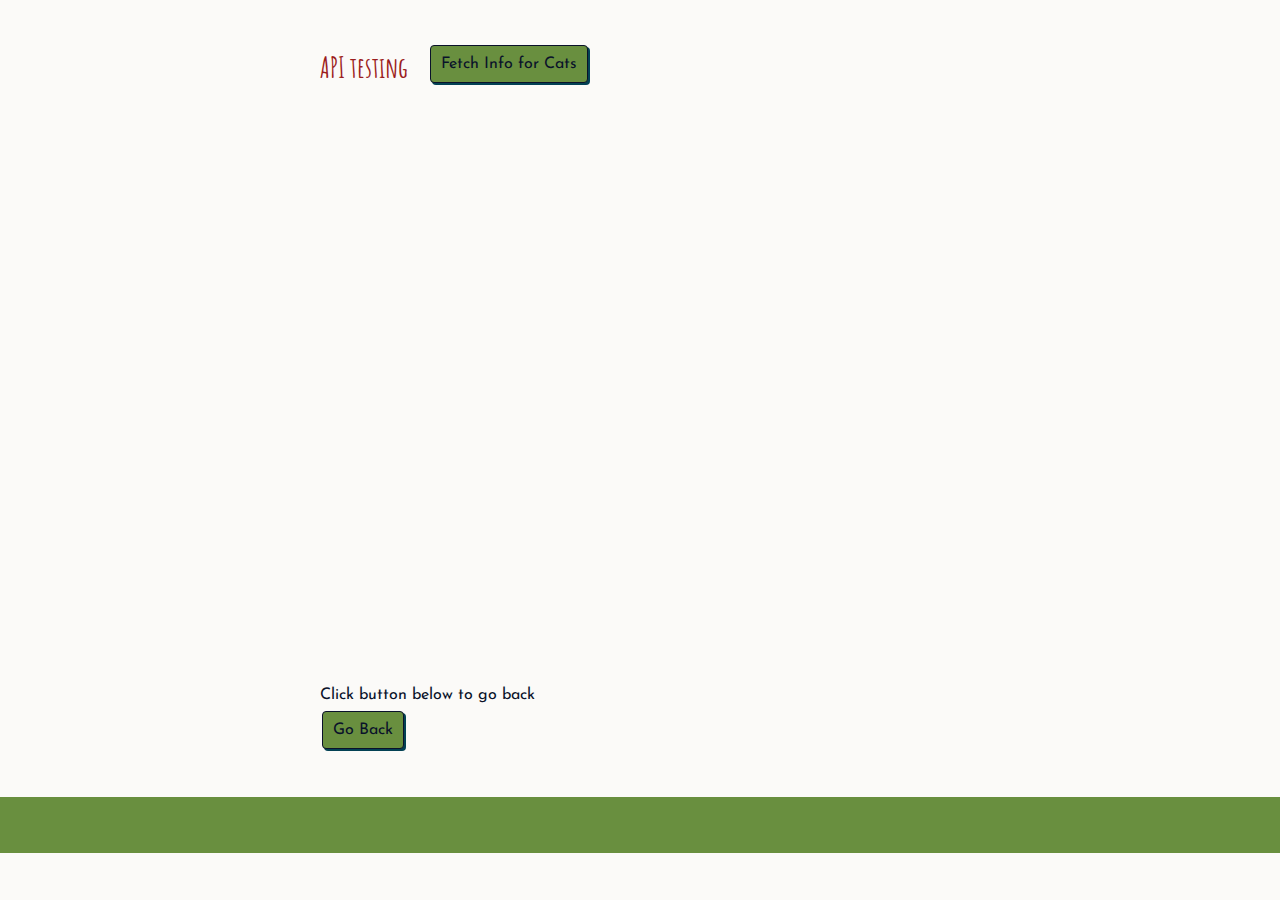
<file: APItest.html>
<html> 
<head>
    <title>JSON AJAX Demo</title>
      
    <meta charset="UTF-8"  />
    <meta name="description" content="Non-profit service that allows individual local artists and crafts persons around the world to be able to market their products directly to a global audience." />
    <link href="./styleSheets/styles.css"
          rel="stylesheet"
          type="text/css"  />
    <link href="https://fonts.googleapis.com/css?family=Amatic+SC" rel="stylesheet">
    <link href="https://fonts.googleapis.com/css?family=Josefin+Sans" rel="stylesheet">

</head>

<body>
<a class="skipLink" href="#mainContent">Skip to Main Content</a>

    


    <main id="mainContent">
    <section>

<article>
<br /><br />
<h3 id="inline">API testing</h3><button id="btn">Fetch Info for Cats</button> 

<br>
<div id="option-box"></div>
<br>

<div id="app">
    
   
</div>


</article>

<script src="./javaScriptFiles/test.js"></script>
    

<article>
<br>  
<div id="centerbuttons"> 
<p>Click button below to go back</p>
 
<button id="goback" onclick="document.location = 'APItest.html'">Go Back</button> 
</div>


<br>
<br>

</article>
      
</section>
      </main>


    <footer id="footer">

        <address>
        <p></p>
        </address>
        </footer>



</body>
</html>
</file>
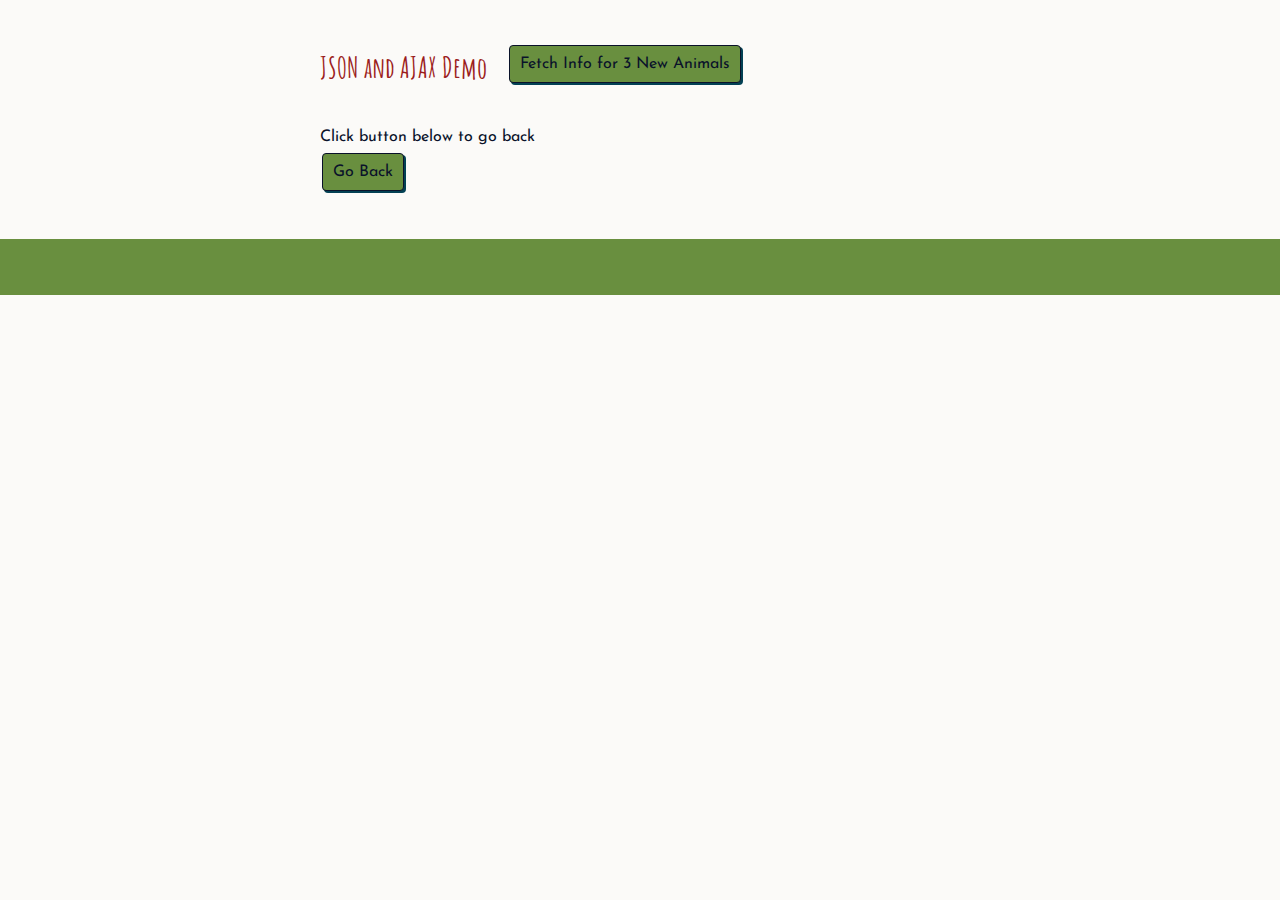
<file: cats.html>
<html> 
<head>
    <title>JSON AJAX Demo</title>
      
    <meta charset="UTF-8"  />
    <meta name="description" content="Non-profit service that allows individual local artists and crafts persons around the world to be able to market their products directly to a global audience." />
    <link href="./styleSheets/styles.css"
          rel="stylesheet"
          type="text/css"  />
    <link href="https://fonts.googleapis.com/css?family=Amatic+SC" rel="stylesheet">
    <link href="https://fonts.googleapis.com/css?family=Josefin+Sans" rel="stylesheet">

</head>

<body>
<a class="skipLink" href="#mainContent">Skip to Main Content</a>

    


    <main id="mainContent">
    <section>

<article>
<br /><br />
<h3 id="inline">JSON and AJAX Demo</h3><button id="btn">Fetch Info for 3 New Animals</button> 



<div id="animal-info"></div>

</article>

<script src="./javaScriptFiles/animals.js"></script>
    

<article>
<br>  
<div id="centerbuttons"> 
<p>Click button below to go back</p>
 
<button id="goback" onclick="document.location = 'index.php'">Go Back</button> 
</div>


<br>
<br>

</article>
      
</section>
      </main>


    <footer id="footer">

        <address>
        <p></p>
        </address>
        </footer>



</body>
</html>
</file>
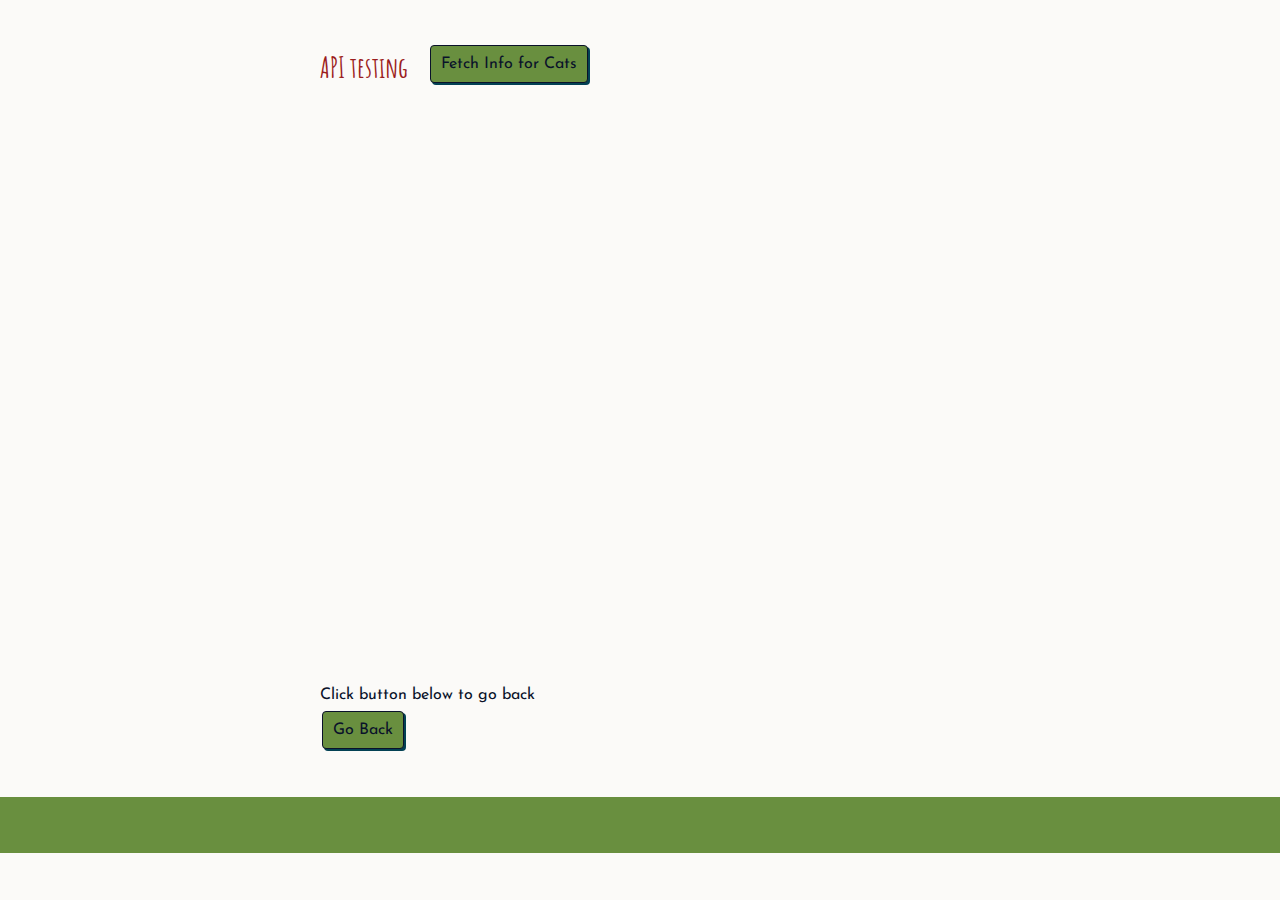
<file: catsApp.html>
<html> 
<head>
    <title>JSON AJAX Demo</title>
      
    <meta charset="UTF-8"  />
    <meta name="description" content="Non-profit service that allows individual local artists and crafts persons around the world to be able to market their products directly to a global audience." />
    <link href="./styleSheets/styles.css"
          rel="stylesheet"
          type="text/css"  />
    <link href="https://fonts.googleapis.com/css?family=Amatic+SC" rel="stylesheet">
    <link href="https://fonts.googleapis.com/css?family=Josefin+Sans" rel="stylesheet">

</head>

<body>
<a class="skipLink" href="#mainContent">Skip to Main Content</a>

    


    <main id="mainContent">
    <section>

<article>
<br /><br />
<h3 id="inline">API testing</h3><button id="btn">Fetch Info for Cats</button> 

<br>
<div id="option-box"></div>
<br>

<div id="app">
    
   
</div>


</article>

<script src="./javaScriptFiles/test.js"></script>
    

<article>
<br>  
<div id="centerbuttons"> 
<p>Click button below to go back</p>
 
<button id="goback" onclick="document.location = 'catsApp.html'">Go Back</button> 
</div>


<br>
<br>

</article>
      
</section>
      </main>


    <footer id="footer">

        <address>
        <p></p>
        </address>
        </footer>



</body>
</html>
</file>
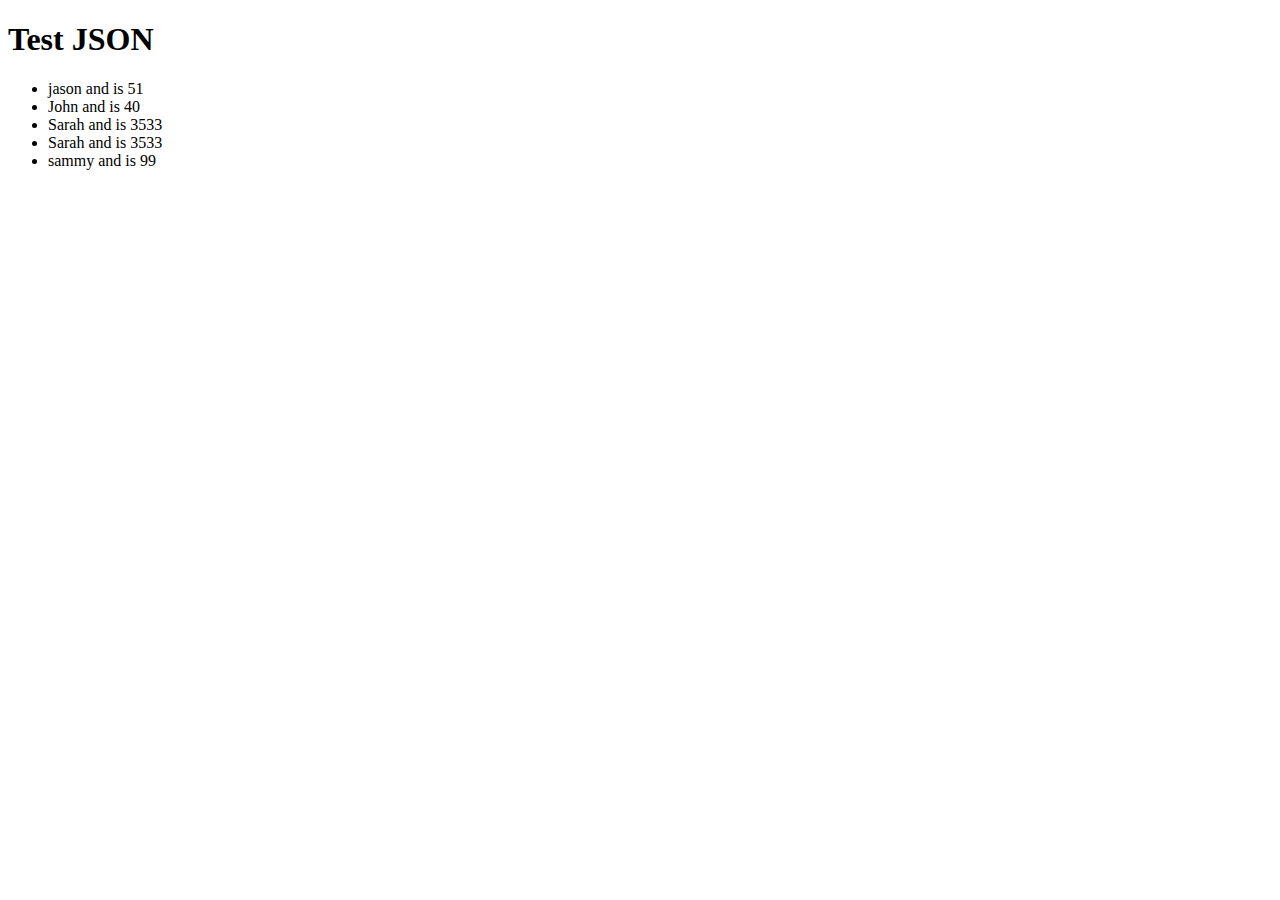
<file: json_test.html>
<!DOCTYPE html>
<html lang="en">
<head>
    <meta charset="UTF-8">
    <meta name="viewport" content="width=device-width, initial-scale=1.0">
    <title>Document</title>
</head>
<body>
    <h1>Test JSON</h1>
    
    <ul id="people"></ul>
    <div id="demo"></div>

    <script>

        // var person = {
        //     name: "Jason",
        //     age: 51,
        //     address: {
        //         street: "21 kewaunee Court", 
        //         city: "Madison"
        //     }, 
        //     children: ["Oscar", "Leo"]
        
        
        //     // email: function(){
        //     //     return 'jason@gmail.com';
        //     // }
        // }

        // //array of people objects   
        // var people = [
        // {
        //     name: "jason", 
        //     age: 51
        // }, 
        // {
        //     name: "John", 
        //     age: 40
        // }, 
        // {
        //     name: "Sarah", 
        //     age: 35
        // }


        // ]


        // // person = JSON.stringify(person);
        // // person = JSON.parse(person);
        // //console.log(people[1].age);
        
        // var output = '';
        // for(var i = 0; i < people.length; i++){
        //     //console.log(people[i].name);
        //     output += '<li>' + people[i].name + '</li>'; 

        // }

        // document.getElementById('people').innerHTML = output;

        


        var xhttp = new XMLHttpRequest();
        xhttp.onreadystatechange = function() {
        if (this.readyState == 4 && this.status == 200) {
           // console.log(xhttp.responseText);
           var response = JSON.parse(xhttp.responseText);
            //console.log(response.people);
            var people = response.people;

        // Typical action to be performed when the document is ready:
            
            
            var output = '';
            for(var i = 0; i < people.length; i++){
                //console.log(people[i].name);
                output += '<li>' + people[i].name + ' and is ' + people[i].age + '</li>'; 

            }
            document.getElementById("people").innerHTML = output;
           
        }
            };
        xhttp.open("GET", "people.json", true);
       
       
        xhttp.send();



    </script>



</body>
</html>
</file>
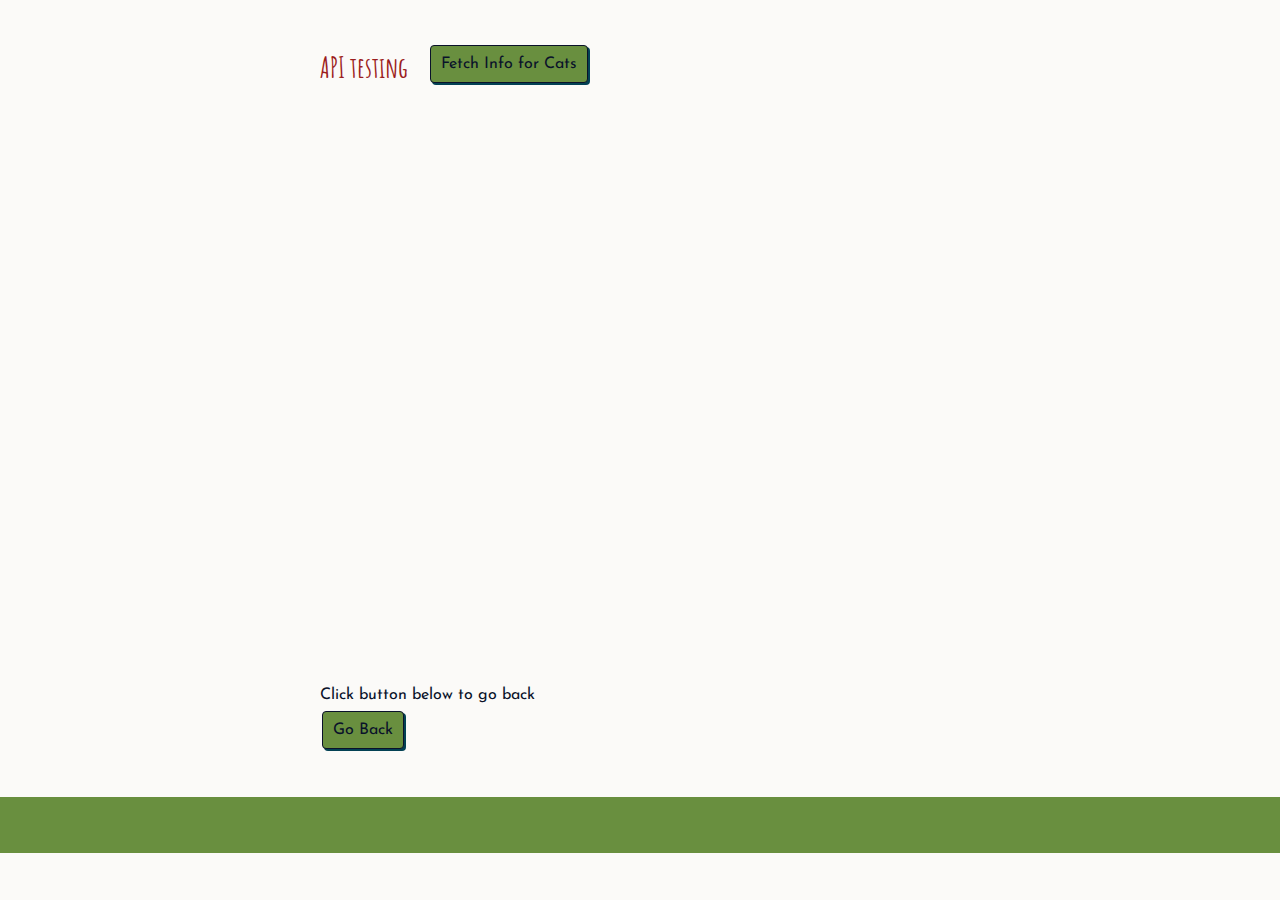
<file: test.html>
<html> 
<head>
    <title>JSON AJAX Demo</title>
      
    <meta charset="UTF-8"  />
    <meta name="description" content="Non-profit service that allows individual local artists and crafts persons around the world to be able to market their products directly to a global audience." />
    <link href="./styleSheets/styles.css"
          rel="stylesheet"
          type="text/css"  />
    <link href="https://fonts.googleapis.com/css?family=Amatic+SC" rel="stylesheet">
    <link href="https://fonts.googleapis.com/css?family=Josefin+Sans" rel="stylesheet">

</head>

<body>
<a class="skipLink" href="#mainContent">Skip to Main Content</a>

    


    <main id="mainContent">
    <section>

<article>
<br /><br />
<h3 id="inline">API testing</h3><button id="btn">Fetch Info for Cats</button> 

<br>
<div id="option-box"></div>
<br>

<div id="app">
    
   
</div>


</article>

<script src="./javaScriptFiles/test.js"></script>
    

<article>
<br>  
<div id="centerbuttons"> 
<p>Click button below to go back</p>
 
<button id="goback" onclick="document.location = 'test.html'">Go Back</button> 
</div>


<br>
<br>

</article>
      
</section>
      </main>


    <footer id="footer">

        <address>
        <p></p>
        </address>
        </footer>



</body>
</html>
</file>
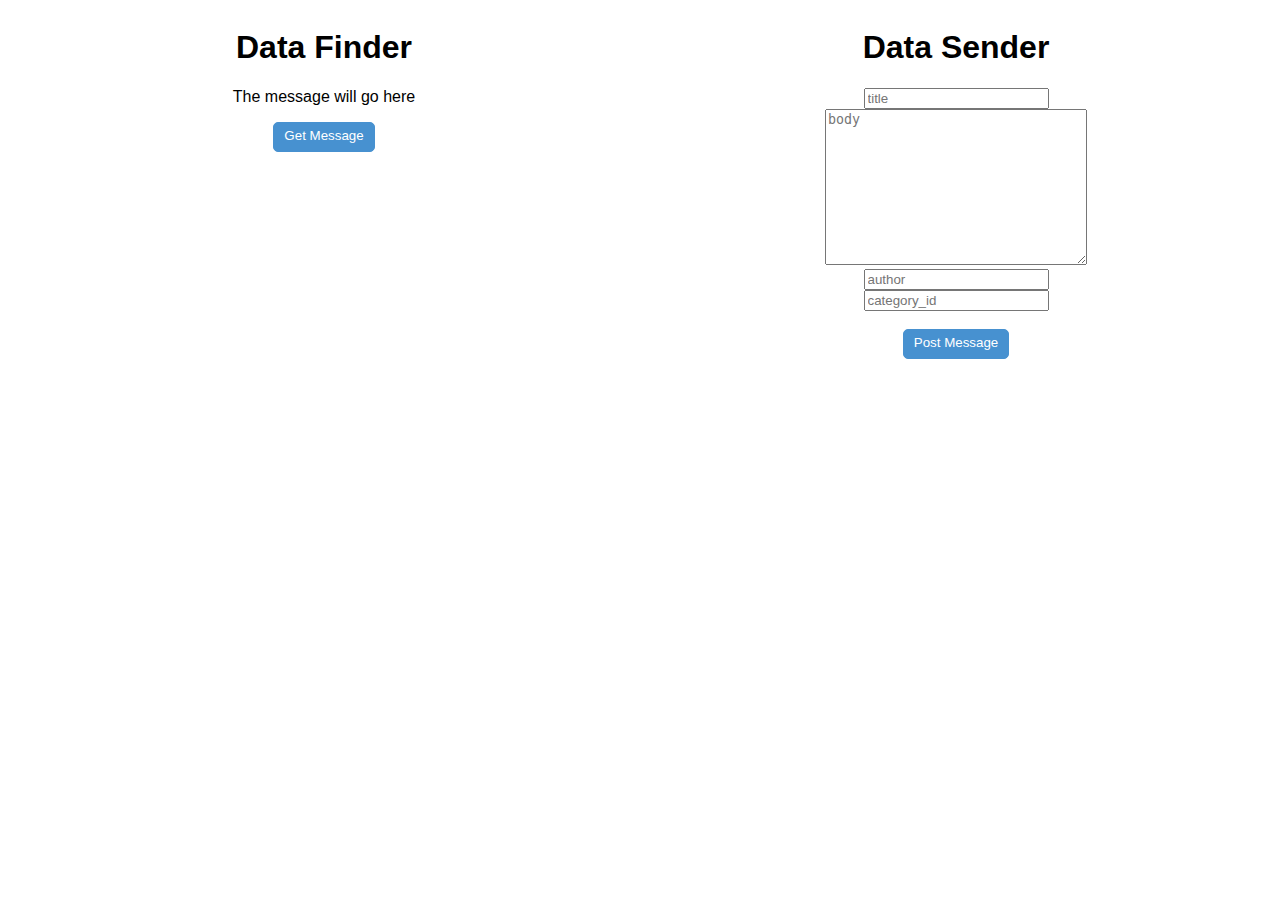
<file: php_rest_myblog/ajaxCall.html>
<!DOCTYPE html>
<html lang="en">
<head>
    <meta charset="UTF-8">
    <meta name="viewport" content="width=device-width, initial-scale=1.0">
    <meta http-equiv="X-UA-Compatible" content="ie=edge">
    <title>Document</title>
    <script src="//ajax.googleapis.com/ajax/libs/jquery/1.11.0/jquery.min.js" type="text/javascript"></script>
    <script src="../javaScriptFiles/ajaxCall.js"></script>

      <style>
        body {
          text-align: center;
          font-family: "Helvetica", sans-serif;
        }
        h1 {
          font-size: 2em;
          font-weight: bold;
        }
        .box {
          border-radius: 5px;
          background-color: #eee;
          padding: 20px 5px;
        }
        button {
          color: white;
          background-color: #4791d0;
          border-radius: 5px;
          border: 1px solid #4791d0;
          padding: 5px 10px 8px 10px;
        }
        button:hover {
          background-color: #0F5897;
          border: 1px solid #0F5897;
        }
      </style>
</head>
<body>

<div style="float:left; width:50%;">
  <h1>Data Finder</h1> 
  <p id="messagebox"> The message will go here </p>
  <p><button id="getMessage"> Get Message </button></p>
</div> 


<div style="float:right; width:50%;">
<h1>Data Sender</h1> 
  <form id="apiform">

    <input type="text" name="title" placeholder="title" autocomplete="on" ><br>
    <textarea name="body" id="" cols="30" rows="10" placeholder="body" autocomplete="on" ></textarea><br>
    <input type="text" name="author" placeholder="author" autocomplete="on" ><br>
    <input type="text" name="category_id" placeholder="category_id" autocomplete="on" ><br><br>

    <button id="postMessage"> Post Message </button>
  </form>
</div>


</body>
</html>
</file>
<file: styleSheets/styles.css>
/* External Style Sheet  


/* CSS Reset */
html, body, div, span, applet, object, iframe,
h1, h2, h3, h4, h5, h6, p, blockquote, pre,
a, abbr, acronym, address, big, cite, code,
del, dfn, em, img, ins, kbd, q, s, samp,
small, strike, strong, sub, sup, tt, var,
b, u, i, center,
dl, dt, dd, ol, ul, li, 
form, label, legend,
table, caption, tbody, tfoot, thead, tr, th, td,
article, aside, canvas, details, embed, 
figure, figcaption, footer, header, hgroup, 
menu, nav, output, ruby, section, summary,
time, mark, audio, video {
	margin: 0;
	padding: 0;
	border: 0;
	font-size: 100%;
	font-family: Oswald, Tahoma, Geneva, sans-serif;
    vertical-align: baseline;
}


/***********************************
    General Styles
**********************************/

body { 
    background-color: #FBFAF8;
}

header, footer { 
    background-color: #698F3F;
}

h2, h3, h4 {
    font-family: 'Amatic SC', cursive;
    color: #9b1d20;
}

h1 {
    font-size: 3em;
    text-align: center;
    color:#0a122a;  
    font-family: 'Amatic SC', cursive;
}   

h2 {
    padding-top: .5em;
    font-size: 2.5em;
    margin: .25em 0;    
    text-align: center;
}

.newArtisth2 { 
    font-size: 2.5em;
    text-align: center;
    padding-top: 0px;
    padding-bottom: 20px;
    margin-top: -10px;
}


h3 {
    padding-top: .5em;
    font-size: 1.75em;
    text-align: left;
}

h4 {
    padding-top: .5em;
    font-size: 1.5em;
    text-align: left;
}

p, strong {
    line-height: 1.7;
    margin: .7em 0;
    font-family: 'Josefin Sans', sans-serif;
    font-size: 1em;
    color: #0a122a;
}


.friendsli { 
    line-height: 1.7;
    margin: .7em 0;
    font-family: 'Josefin Sans', sans-serif;
    font-size: 1em;
    color: #0a122a;

}



ul { 
    padding-left: 15px;  
  
}



article {
    width: 50%;
    margin: 0 auto;
    color: #0a122a;
}   

#readDisplay {
    width: 75%;
    margin: 0 auto;
    color: #0a122a;
}


.center {
    display: block;
    margin-left: auto;
    margin-right: auto;
    width: 50%;
    border: 3px solid #698F3F;
    
  }


#footer { 
    line-height: 1;
    height: 2 em;
    padding: 1em;
    text-align: center;
    padding-top: 2em;
   
}

footer address p { 
    text-align: right;
    font-size: .75em;
}   


#goback {
    background-color: #698F3F;
    border: 1px solid #0a122a;
    color: #0a122a;
    padding: 10px 10px;
    text-align: center;
    text-decoration: none;
    cursor: pointer;
    margin: 2px 2px;

    display: block;
    /* padding-bottom: .3em; */
    font-family: 'Josefin Sans', sans-serif;
    font-size: 1em;
    color: #0a122a;

}

#btn {
    background-color: #698F3F;
    border: 1px solid #0a122a;
    color: #0a122a;
    padding: 10px 10px;
    text-align: center;
    text-decoration: none;
    cursor: pointer;
    margin: 2px 2px;

    display: inline-block;
    /* padding-bottom: .3em; */
    font-family: 'Josefin Sans', sans-serif;
    font-size: 1em;
    color: #0a122a;
    
}



#inline {
    padding-top: .5em;
    font-size: 1.75em;
    text-align: left;
    display: inline-block;
    padding-right: 20px;

}



table {
    border-collapse: collapse;
  }
  
  /* table, td, th {
    border: 1px solid black;
  } */


td {
    line-height: 1.7;
    margin: .7em 0;
    font-family: 'Josefin Sans', sans-serif;
    font-size: 1em;
    color: #0a122a;
}

th {
    line-height: 1.7;
    text-align: left;
    margin: .7em 0;
    font-family: 'Josefin Sans', sans-serif;
    font-size: 1em;
    color: #0a122a;
}


tr:nth-child(even) {background-color: #f2f2f2;} 
tr {background-color: #f2f2f2;} 




.hide-me {
    visibility: hidden;
    opacity: 0;
    transform: scale(.75);
  }



  button {
    background-color: #046380;
    color: #FFF;
    border: none;
    padding: 10px 15px;
    font-size: 15px;
    border-radius: 4px;
    cursor: pointer;
    outline: none;
    box-shadow: 2px 2px 0 #034154;
    margin-bottom: 10px;
    margin-left: 18px;
    transition: opacity .4s ease-in-out, transform .4s ease-in-out, visibility .4s ease-in-out;
    position: relative;
    top: -10px;
    
  }
  
  button:hover {
    background-color: #034F66;
  }
  
  button:active {
    background-color: #034154;
    box-shadow: none;
    position: relative;
    top: -8px;
    left: 2px;
  }
   



/*---------------------------
   FORMS
---------------------------*/


fieldset { 
    border: 3px solid #0a122a;
    color: #9b1d20;
    padding: 20px;
    background-color: #FBFAF8;
}   

form {
    width: 50%
    margin: 0 auto;
    border: 3px solid #698F3F; 
    padding: 2em;
    border-radius: 10px;
    background-color: white;

}


.requiredField {
    color: #9b1d20;
    display: inline-block;
    padding-left: .2em;
}

label {

    display: block;
    padding-bottom: .3em;
    font-family: 'Josefin Sans', sans-serif;
    font-size: 1em;
    color: #0a122a;
}


input, textarea, select {
    margin-bottom: .4em;
    font-family: 'Josefin Sans', sans-serif;
    font-size: 1em;
    color: #0a122a;
}
    


    

#FNerror, #LNerror, #Emailerror {
    margin: .2em 0 1em;
    font-family: 'Josefin Sans', sans-serif;
    font-size: 1em;
    color: #fc1612;
}


label.inline { /* for radio button & checkbox labels */
    display: inline-block;
}

label.ckbxLbl {
    width: 60px;
}



#noblock { 
    color: #9b1d20;

}


#InputComment1 {
    width: 97%;
    margin: 0 auto;
}



#submit-button, #clear-form { 
    background-color: #698F3F;
    border: 1px solid #0a122a;
    color: #0a122a;
    padding: 10px 10px;
    text-align: center;
    text-decoration: none;
   
    font-size: 16px;
    margin: 2px 2px;
    cursor: pointer;

}

#formArticle {
    width: 35%;
    margin: 0 auto;
}

#required { 
    font-size: 12px;
}





/*---------------------------
    Main Navigation
---------------------------*/

nav a:link, body a:link  {
    color: #0a122a;
    font-family: 'Josefin Sans', sans-serif;
    font-size: 1em;
}

nav a:hover, body a:hover {
    color: #9b1d20;
}


nav ul {
    display: flex;
    justify-content: center;
    list-style: none;
    padding: 0;
    
}

nav ul li{
    position: relative;
    transition-duration: 0.5s;
    /*padding: 1em;*/
}

nav ul li:hover,
nav ul li a:focus {
    background-color: #9b1d20;
}

nav ul li a {
    text-decoration: none;
   /* color: #698F3F; */
    display:block;
    padding: 1em;
}
nav ul li a:hover {
    color: #fff;
}



/*---------------------------
   Skip Link
---------------------------*/
.skipLink {
    padding: .5em;
    position: absolute;
    left: -1000px;
    font-size: 1em;
}
.skipLink:active, 
.skipLink:focus, 
.skipLink:hover {
    left: 0; 
}




/*---------------------------
   Dog app - dogs.html page
---------------------------*/

#dog {
    margin: 0;
    font-family: sans-serif;
} 


#app {
    height: 60%;
    width: 60%;
    display: flex;
    flex-direction: column;
    
  }


  
.header1 {
    text-align: center;
    padding: 20px 0;
  }
  
  .header1 h1 {
    margin: 0 0 10px 0;
  }
  
  .header1 select {
    font-size: 1rem;
  }
  
  .slide {
    width: 200px;
    height: 200px;
    background-color: red;
  }


  img {
    max-width: 100%;
    max-height: 100%;
    display: block;


    /* position: absolute;
    top: 0;
    bottom: 0;
    left: 0;
    right: 0;
    background-repeat: no-repeat;
    background-size: contain;
    background-position: center center;
    opacity: 0;
    transform: scale(1);
    transition: all .9s ease-out; */
  } 




/*---------------------------
   google map app - index.html page
---------------------------*/


  #map {
    height: 400px;
    /* The height is 400 pixels */
    width: 100%;
    /* The width is the width of the web page */
  }
  





/*---------------------------
   data table - child row
---------------------------*/


td.details-control {
    background: url('https://datatables.net/examples/resources/details_open.png') no-repeat center center;
    cursor: pointer;
}
tr.shown td.details-control {
    background: url('https://datatables.net/examples/resources/details_close.png') no-repeat center center;
}
</file>
